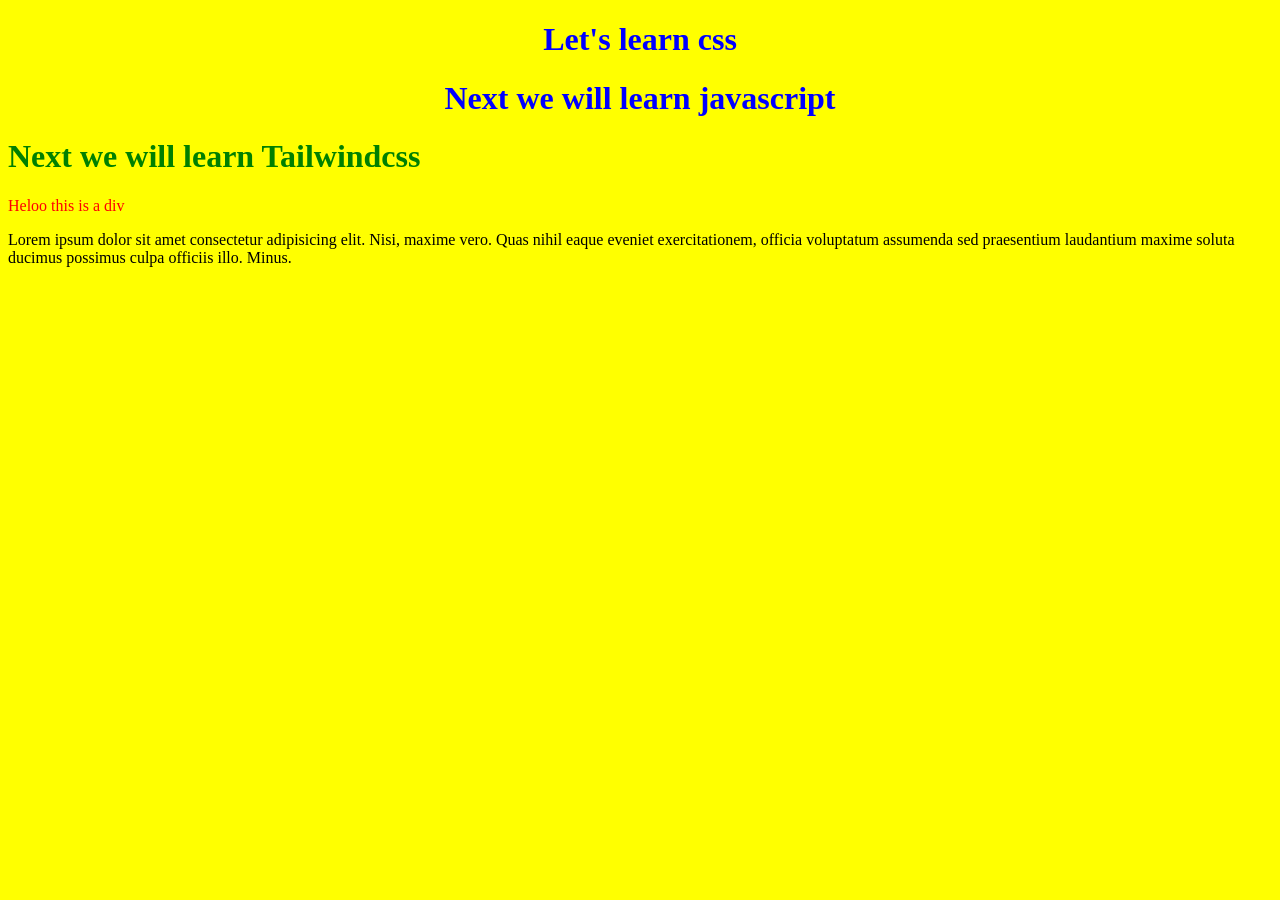
<file: ch1_intro/index.html>
<!doctype html>
<html lang="en">
  <head>
    <meta charset="UTF-8" />
    <meta name="viewport" content="width=device-width, initial-scale=1.0" />
    <title>Css intro</title>
    <link rel="stylesheet" href="style.css" />
    <style>
        div{
            color:blue
        }
    </style>
  </head>
  <body>
    <h1 class="centered_text">Let's learn css</h1>
    <h1 class="centered_text">Next we will learn javascript</h1>
    <h1 id="bottomone">Next we will learn Tailwindcss</h1>
    <div style="color: purple;">
        Heloo this is a div
    </div>
    <p>
      Lorem ipsum dolor sit amet consectetur adipisicing elit. Nisi, maxime
      vero. Quas nihil eaque eveniet exercitationem, officia voluptatum
      assumenda sed praesentium laudantium maxime soluta ducimus possimus culpa
      officiis illo. Minus.
    </p>
  </body>
</html>
</file>
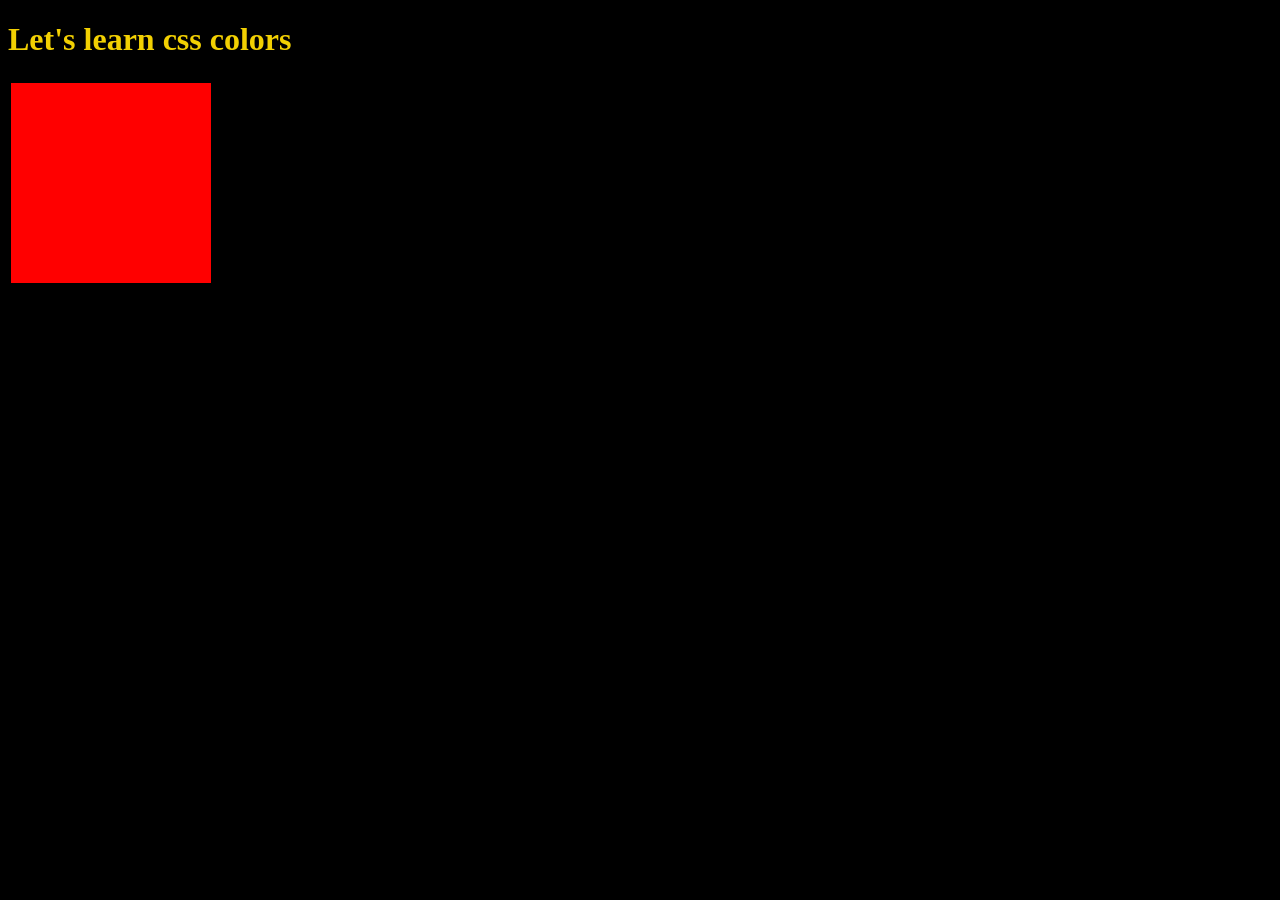
<file: ch2_colors/index.html>
<!DOCTYPE html>
<html lang="en">
<head>
    <meta charset="UTF-8">
    <meta name="viewport" content="width=device-width, initial-scale=1.0">
    <title>Colors</title>
    <link rel="stylesheet" href="style.css">
</head>
<body>
    <h1>Let's learn css colors</h1>
    <div></div>
    
</body>
</html>
</file>
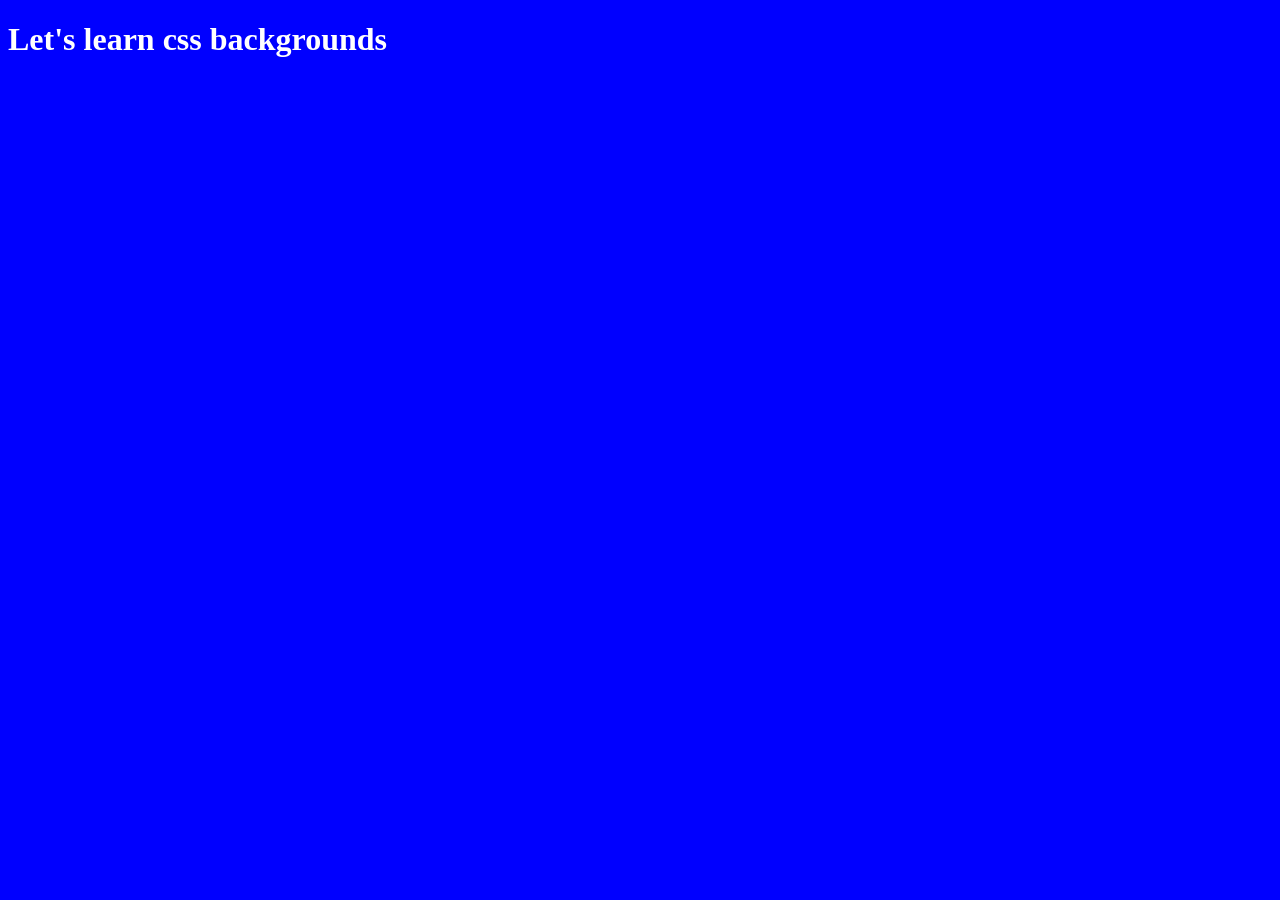
<file: ch3_backgrounds/index.html>
<!DOCTYPE html>
<html lang="en">
<head>
    <meta charset="UTF-8">
    <meta name="viewport" content="width=device-width, initial-scale=1.0">
    <title>CSS backgrounds</title>
    <link rel="stylesheet" href="style.css">
</head>
<body>
    <h1>Let's learn css backgrounds</h1>
</body>
</html>
</file>
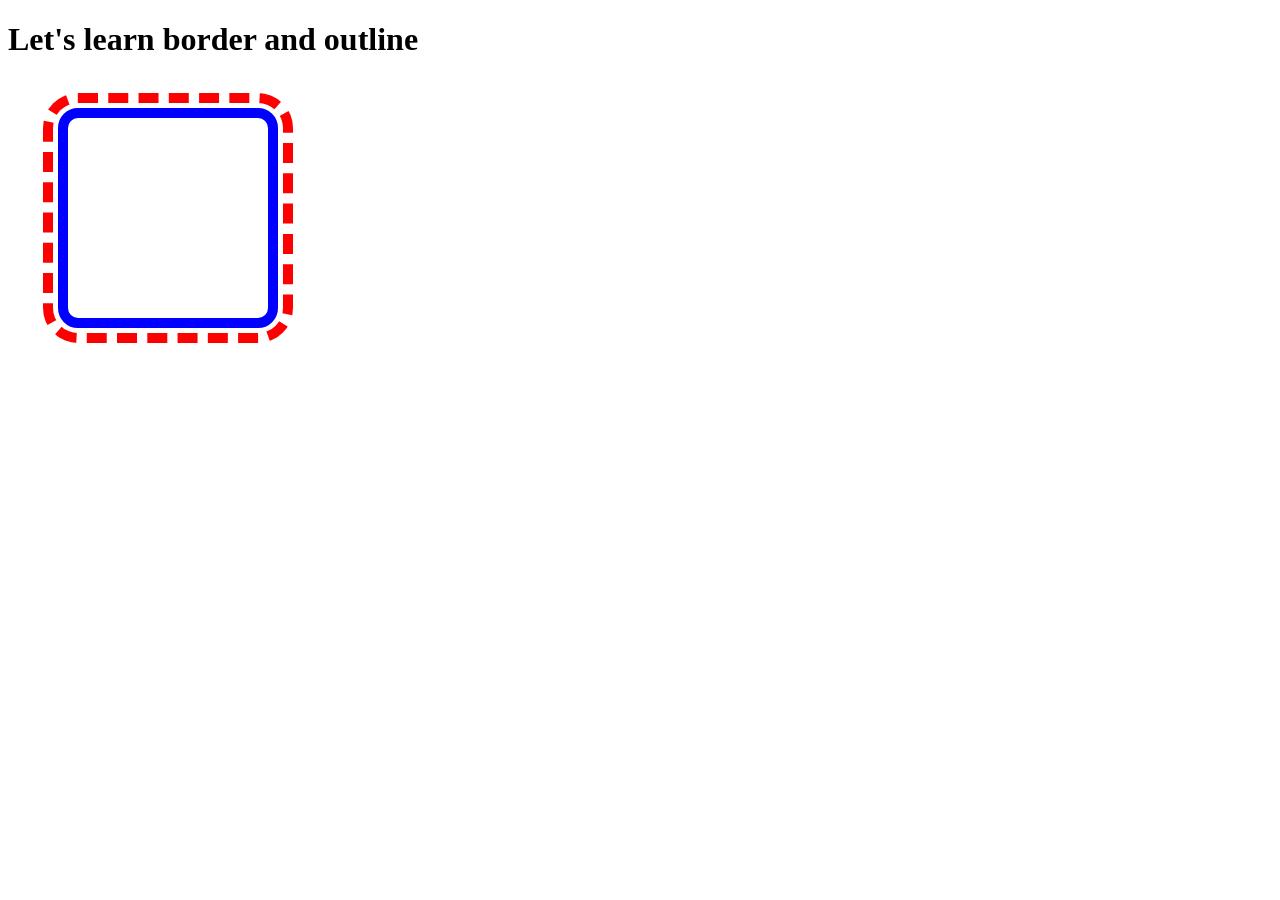
<file: ch4_border_outline/index.html>
<!DOCTYPE html>
<html lang="en">
<head>
    <meta charset="UTF-8">
    <meta name="viewport" content="width=device-width, initial-scale=1.0">
    <title>Border and outline</title>
    <link rel="stylesheet" href="style.css">
</head>
<body>
    <h1>Let's learn border and outline</h1>
    <div></div>
</body>
</html>
</file>
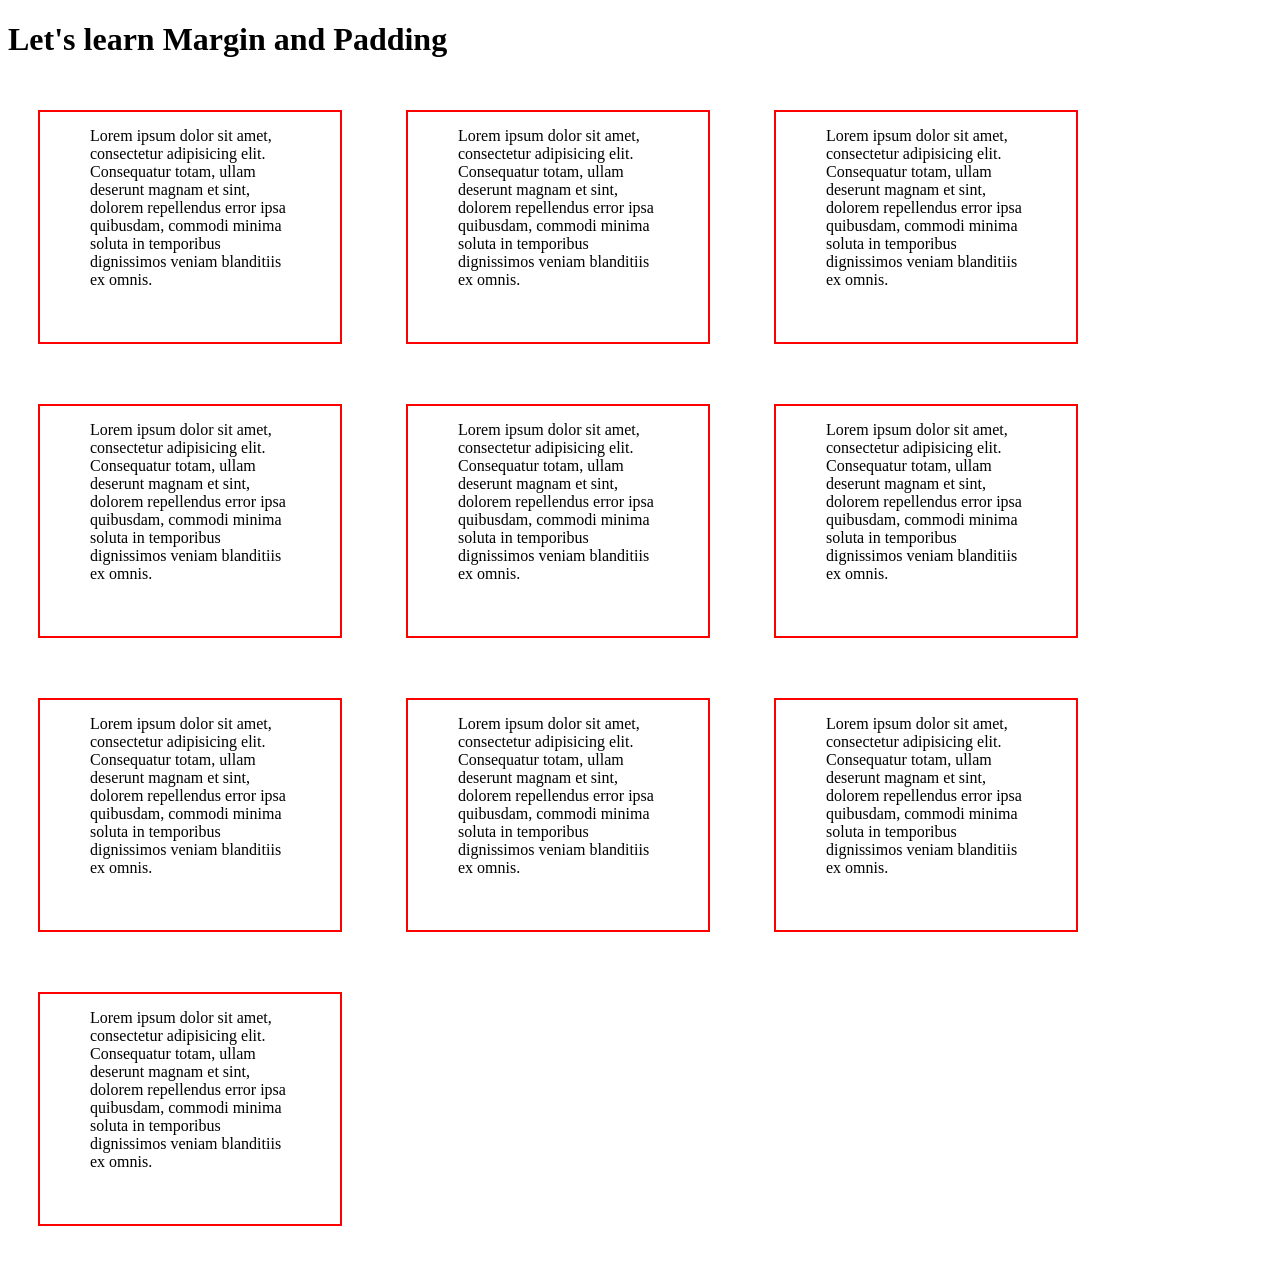
<file: ch5_margin-padding/index.html>
<!DOCTYPE html>
<html lang="en">
<head>
    <meta charset="UTF-8">
    <meta name="viewport" content="width=device-width, initial-scale=1.0">
    <title>Margin and Padding</title>
    <link rel="stylesheet" href="style.css">
</head>
<body>
    <h1>Let's learn Margin and Padding</h1>
    <div>
        Lorem ipsum dolor sit amet, consectetur adipisicing elit. Consequatur totam, ullam deserunt magnam et sint, dolorem repellendus error ipsa quibusdam, commodi minima soluta in temporibus dignissimos veniam blanditiis ex omnis.
    </div>
    <div>
        Lorem ipsum dolor sit amet, consectetur adipisicing elit. Consequatur totam, ullam deserunt magnam et sint, dolorem repellendus error ipsa quibusdam, commodi minima soluta in temporibus dignissimos veniam blanditiis ex omnis.
    </div>
    <div>
        Lorem ipsum dolor sit amet, consectetur adipisicing elit. Consequatur totam, ullam deserunt magnam et sint, dolorem repellendus error ipsa quibusdam, commodi minima soluta in temporibus dignissimos veniam blanditiis ex omnis.
    </div>
    <div>
        Lorem ipsum dolor sit amet, consectetur adipisicing elit. Consequatur totam, ullam deserunt magnam et sint, dolorem repellendus error ipsa quibusdam, commodi minima soluta in temporibus dignissimos veniam blanditiis ex omnis.
    </div>
    <div>
        Lorem ipsum dolor sit amet, consectetur adipisicing elit. Consequatur totam, ullam deserunt magnam et sint, dolorem repellendus error ipsa quibusdam, commodi minima soluta in temporibus dignissimos veniam blanditiis ex omnis.
    </div>
    <div>
        Lorem ipsum dolor sit amet, consectetur adipisicing elit. Consequatur totam, ullam deserunt magnam et sint, dolorem repellendus error ipsa quibusdam, commodi minima soluta in temporibus dignissimos veniam blanditiis ex omnis.
    </div>
    <div>
        Lorem ipsum dolor sit amet, consectetur adipisicing elit. Consequatur totam, ullam deserunt magnam et sint, dolorem repellendus error ipsa quibusdam, commodi minima soluta in temporibus dignissimos veniam blanditiis ex omnis.
    </div>
    <div>
        Lorem ipsum dolor sit amet, consectetur adipisicing elit. Consequatur totam, ullam deserunt magnam et sint, dolorem repellendus error ipsa quibusdam, commodi minima soluta in temporibus dignissimos veniam blanditiis ex omnis.
    </div>
    <div>
        Lorem ipsum dolor sit amet, consectetur adipisicing elit. Consequatur totam, ullam deserunt magnam et sint, dolorem repellendus error ipsa quibusdam, commodi minima soluta in temporibus dignissimos veniam blanditiis ex omnis.
    </div>
    <div>
        Lorem ipsum dolor sit amet, consectetur adipisicing elit. Consequatur totam, ullam deserunt magnam et sint, dolorem repellendus error ipsa quibusdam, commodi minima soluta in temporibus dignissimos veniam blanditiis ex omnis.
    </div>
</body>
</html>
</file>
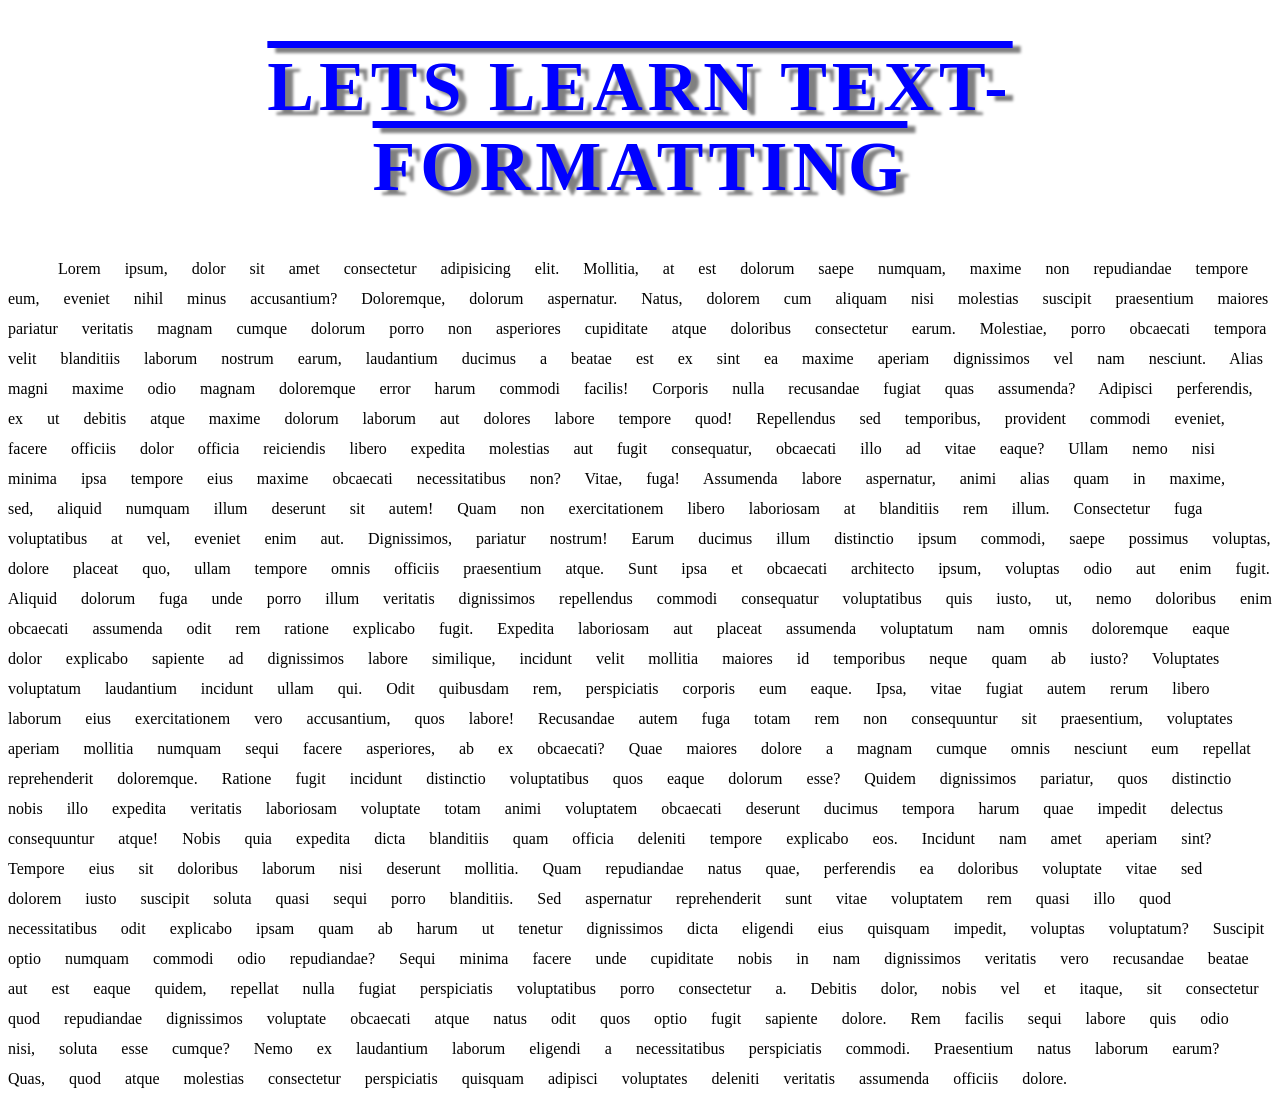
<file: ch6_text-formatting/index.html>
<!DOCTYPE html>
<html lang="en">
<head>
    <meta charset="UTF-8">
    <meta name="viewport" content="width=device-width, initial-scale=1.0">
    <title>Text-formatting</title>
    <link rel="stylesheet" href="style.css">
</head>
<body>
    <h1>Lets learn text-formatting</h1>
    <p>Lorem ipsum, dolor sit amet consectetur adipisicing elit. Mollitia, at est dolorum saepe numquam, maxime non repudiandae tempore eum, eveniet nihil minus accusantium? Doloremque, dolorum aspernatur. Natus, dolorem cum aliquam nisi molestias suscipit praesentium maiores pariatur veritatis magnam cumque dolorum porro non asperiores cupiditate atque doloribus consectetur earum. Molestiae, porro obcaecati tempora velit blanditiis laborum nostrum earum, laudantium ducimus a beatae est ex sint ea maxime aperiam dignissimos vel nam nesciunt. Alias magni maxime odio magnam doloremque error harum commodi facilis! Corporis nulla recusandae fugiat quas assumenda? Adipisci perferendis, ex ut debitis atque maxime dolorum laborum aut dolores labore tempore quod! Repellendus sed temporibus, provident commodi eveniet, facere officiis dolor officia reiciendis libero expedita molestias aut fugit consequatur, obcaecati illo ad vitae eaque? Ullam nemo nisi minima ipsa tempore eius maxime obcaecati necessitatibus non? Vitae, fuga! Assumenda labore aspernatur, animi alias quam in maxime, sed, aliquid numquam illum deserunt sit autem! Quam non exercitationem libero laboriosam at blanditiis rem illum. Consectetur fuga voluptatibus at vel, eveniet enim aut. Dignissimos, pariatur nostrum! Earum ducimus illum distinctio ipsum commodi, saepe possimus voluptas, dolore placeat quo, ullam tempore omnis officiis praesentium atque. Sunt ipsa et obcaecati architecto ipsum, voluptas odio aut enim fugit. Aliquid dolorum fuga unde porro illum veritatis dignissimos repellendus commodi consequatur voluptatibus quis iusto, ut, nemo doloribus enim obcaecati assumenda odit rem ratione explicabo fugit. Expedita laboriosam aut placeat assumenda voluptatum nam omnis doloremque eaque dolor explicabo sapiente ad dignissimos labore similique, incidunt velit mollitia maiores id temporibus neque quam ab iusto? Voluptates voluptatum laudantium incidunt ullam qui. Odit quibusdam rem, perspiciatis corporis eum eaque. Ipsa, vitae fugiat autem rerum libero laborum eius exercitationem vero accusantium, quos labore! Recusandae autem fuga totam rem non consequuntur sit praesentium, voluptates aperiam mollitia numquam sequi facere asperiores, ab ex obcaecati? Quae maiores dolore a magnam cumque omnis nesciunt eum repellat reprehenderit doloremque. Ratione fugit incidunt distinctio voluptatibus quos eaque dolorum esse? Quidem dignissimos pariatur, quos distinctio nobis illo expedita veritatis laboriosam voluptate totam animi voluptatem obcaecati deserunt ducimus tempora harum quae impedit delectus consequuntur atque! Nobis quia expedita dicta blanditiis quam officia deleniti tempore explicabo eos. Incidunt nam amet aperiam sint? Tempore eius sit doloribus laborum nisi deserunt mollitia. Quam repudiandae natus quae, perferendis ea doloribus voluptate vitae sed dolorem iusto suscipit soluta quasi sequi porro blanditiis. Sed aspernatur reprehenderit sunt vitae voluptatem rem quasi illo quod necessitatibus odit explicabo ipsam quam ab harum ut tenetur dignissimos dicta eligendi eius quisquam impedit, voluptas voluptatum? Suscipit optio numquam commodi odio repudiandae? Sequi minima facere unde cupiditate nobis in nam dignissimos veritatis vero recusandae beatae aut est eaque quidem, repellat nulla fugiat perspiciatis voluptatibus porro consectetur a. Debitis dolor, nobis vel et itaque, sit consectetur quod repudiandae dignissimos voluptate obcaecati atque natus odit quos optio fugit sapiente dolore. Rem facilis sequi labore quis odio nisi, soluta esse cumque? Nemo ex laudantium laborum eligendi a necessitatibus perspiciatis commodi. Praesentium natus laborum earum? Quas, quod atque molestias consectetur perspiciatis quisquam adipisci voluptates deleniti veritatis assumenda officiis dolore.</p>
</body>
</html>
</file>
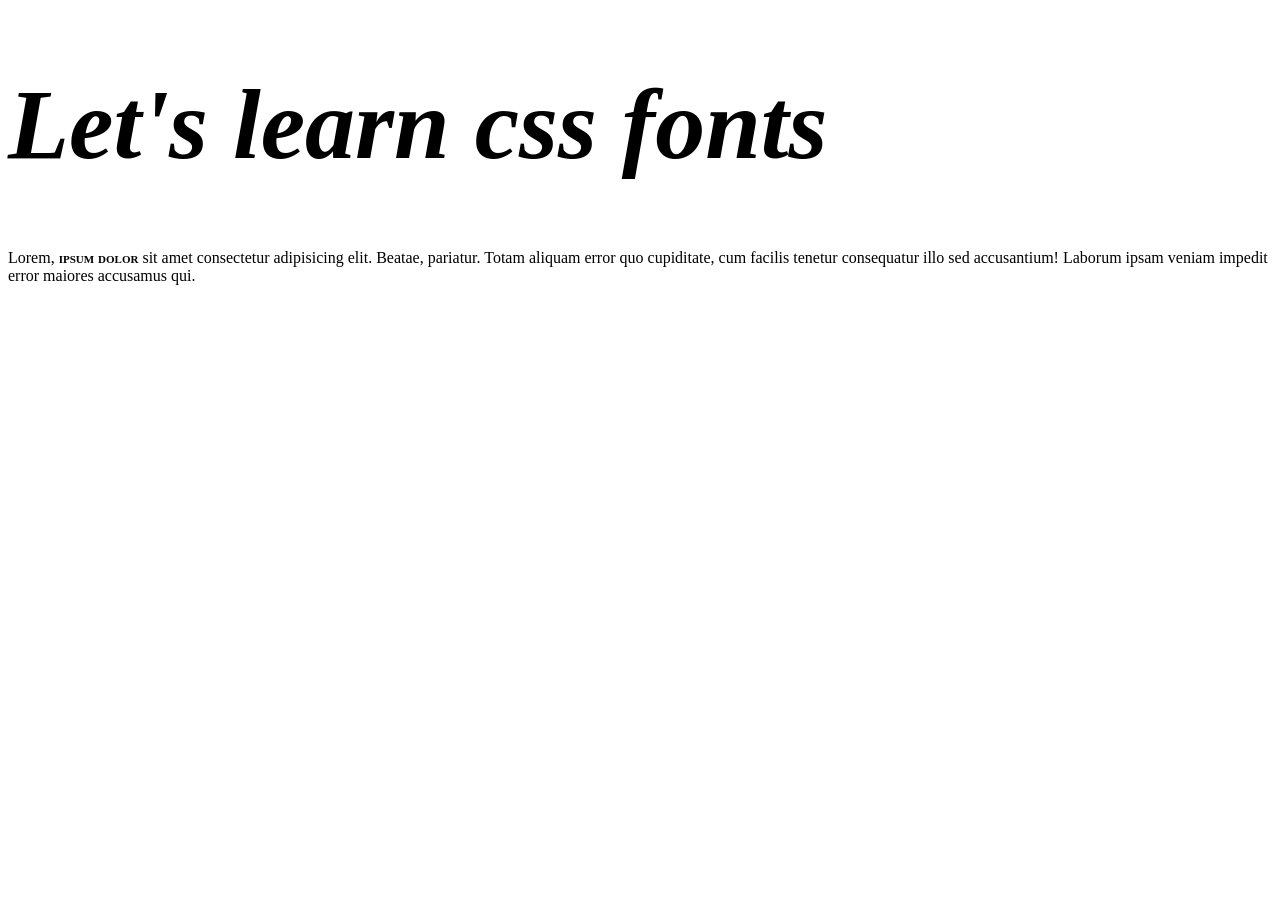
<file: ch7_css_fonts/index.html>
<!DOCTYPE html>
<html lang="en">
<head>
    <meta charset="UTF-8">
    <meta name="viewport" content="width=device-width, initial-scale=1.0">
    <title>CSS fonts</title>
    <link rel="stylesheet" href="style.css">
    <link href="https://fonts.googleapis.com/css2?family=Ole&display=swap" rel="stylesheet">
</head>
<body>
    <h1>Let's learn css fonts</h1>
    <p>Lorem, <span>ipsum dolor</span>  sit amet consectetur adipisicing elit. Beatae, pariatur. Totam aliquam error quo cupiditate, cum facilis tenetur consequatur illo sed accusantium! Laborum ipsam veniam impedit error maiores accusamus qui.</p>
</body>
</html>
</file>
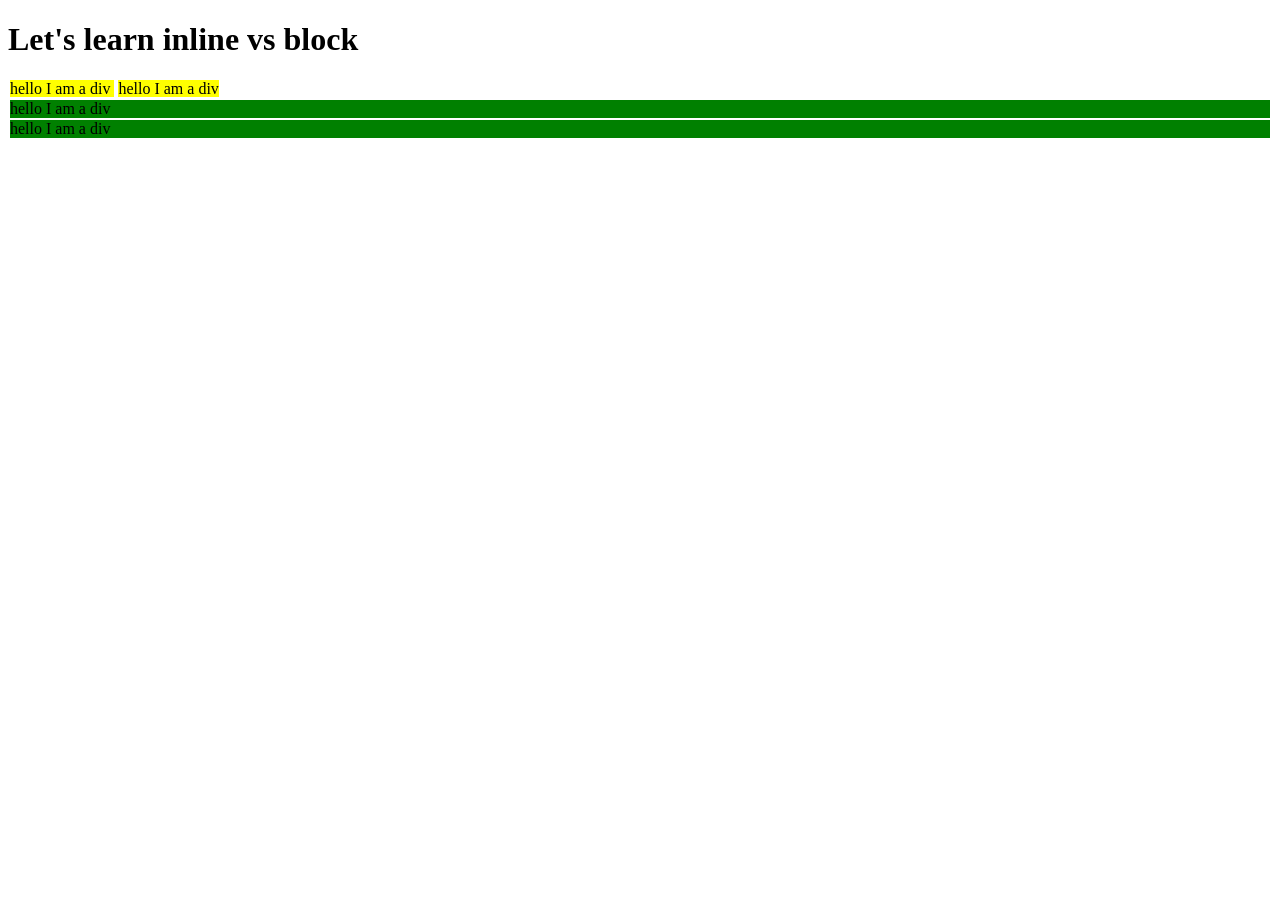
<file: ch8_css_layouts/inline-vs-block/index.html>
<!DOCTYPE html>
<html lang="en">
<head>
    <meta charset="UTF-8">
    <meta name="viewport" content="width=device-width, initial-scale=1.0">
    <title>Css layouts</title>
    <link rel="stylesheet" href="style.css">
</head>
<body>
    <h1>Let's learn inline vs block</h1>
    <div>
        hello I am a div
    </div>
    <div>
        hello I am a div
    </div>
    <span>
        hello I am a div
    </span>
    <span>
        hello I am a div
    </span>
</body>
</html>
</file>
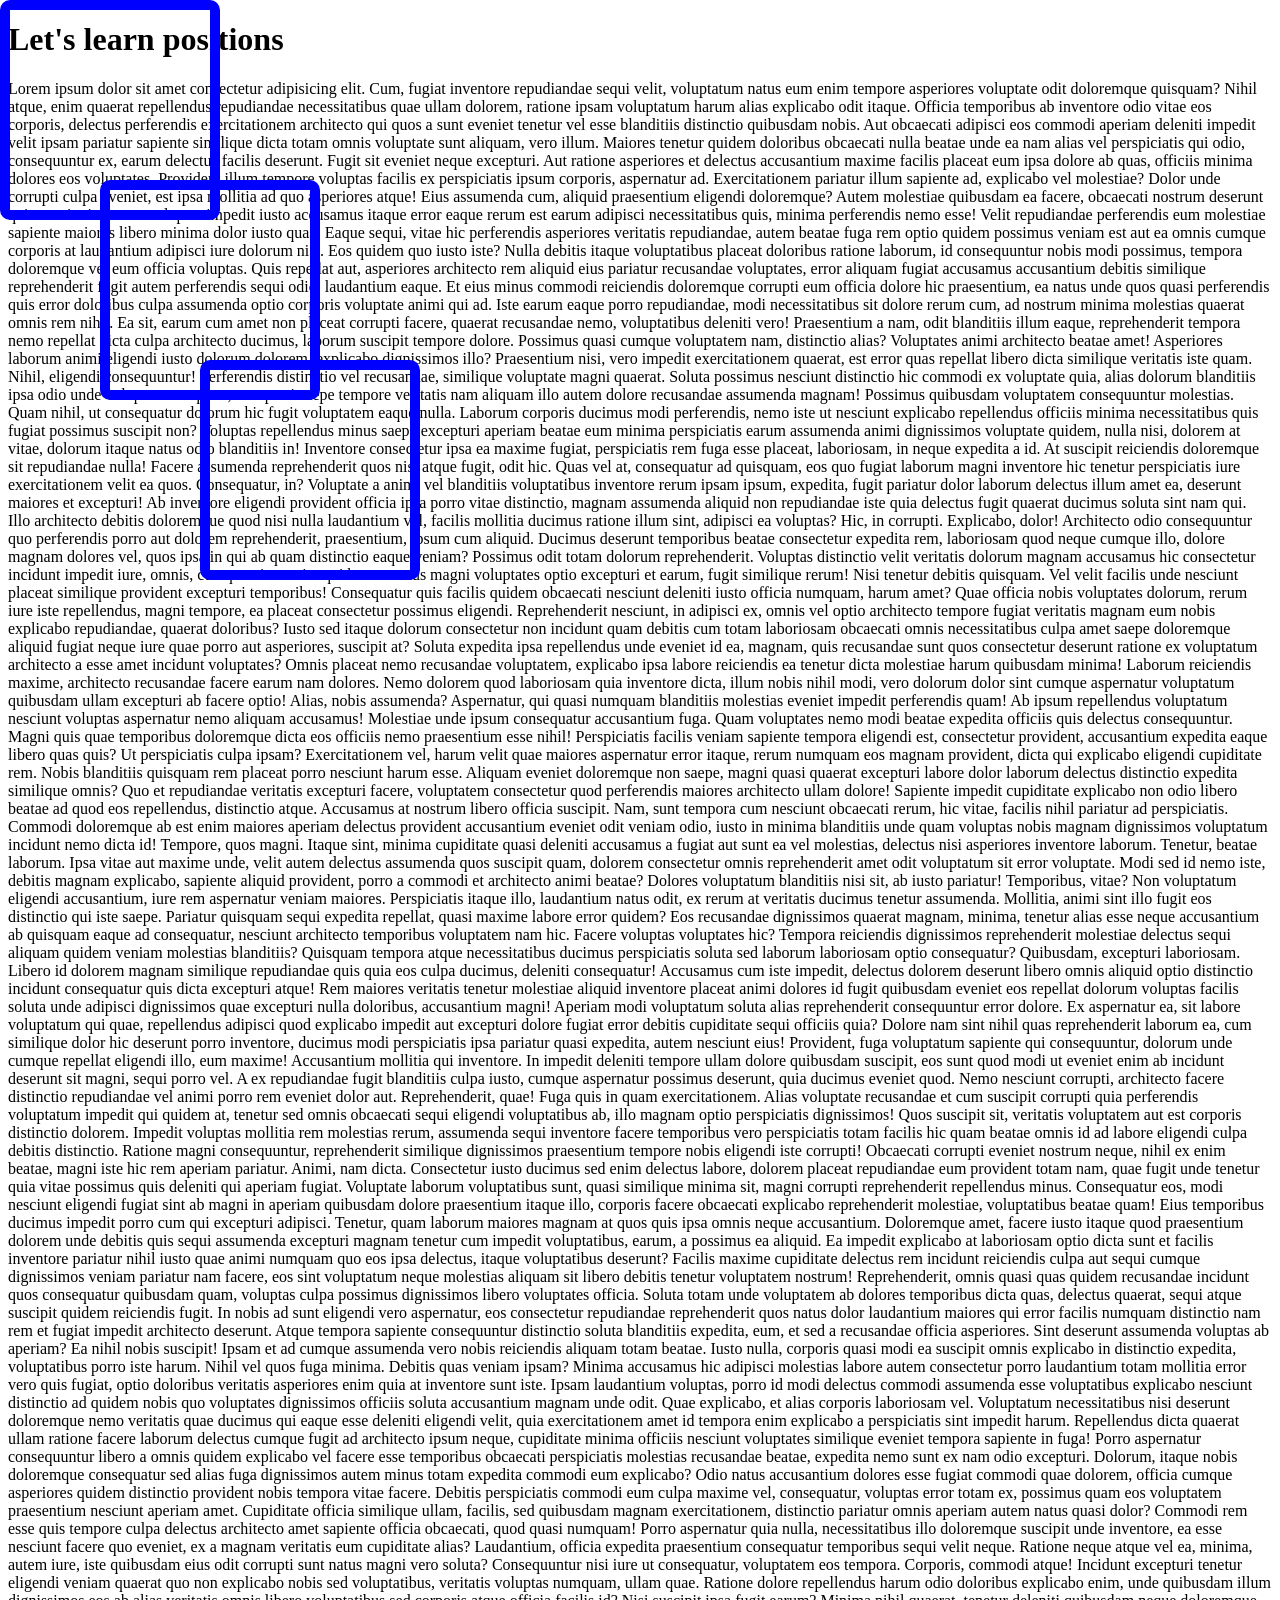
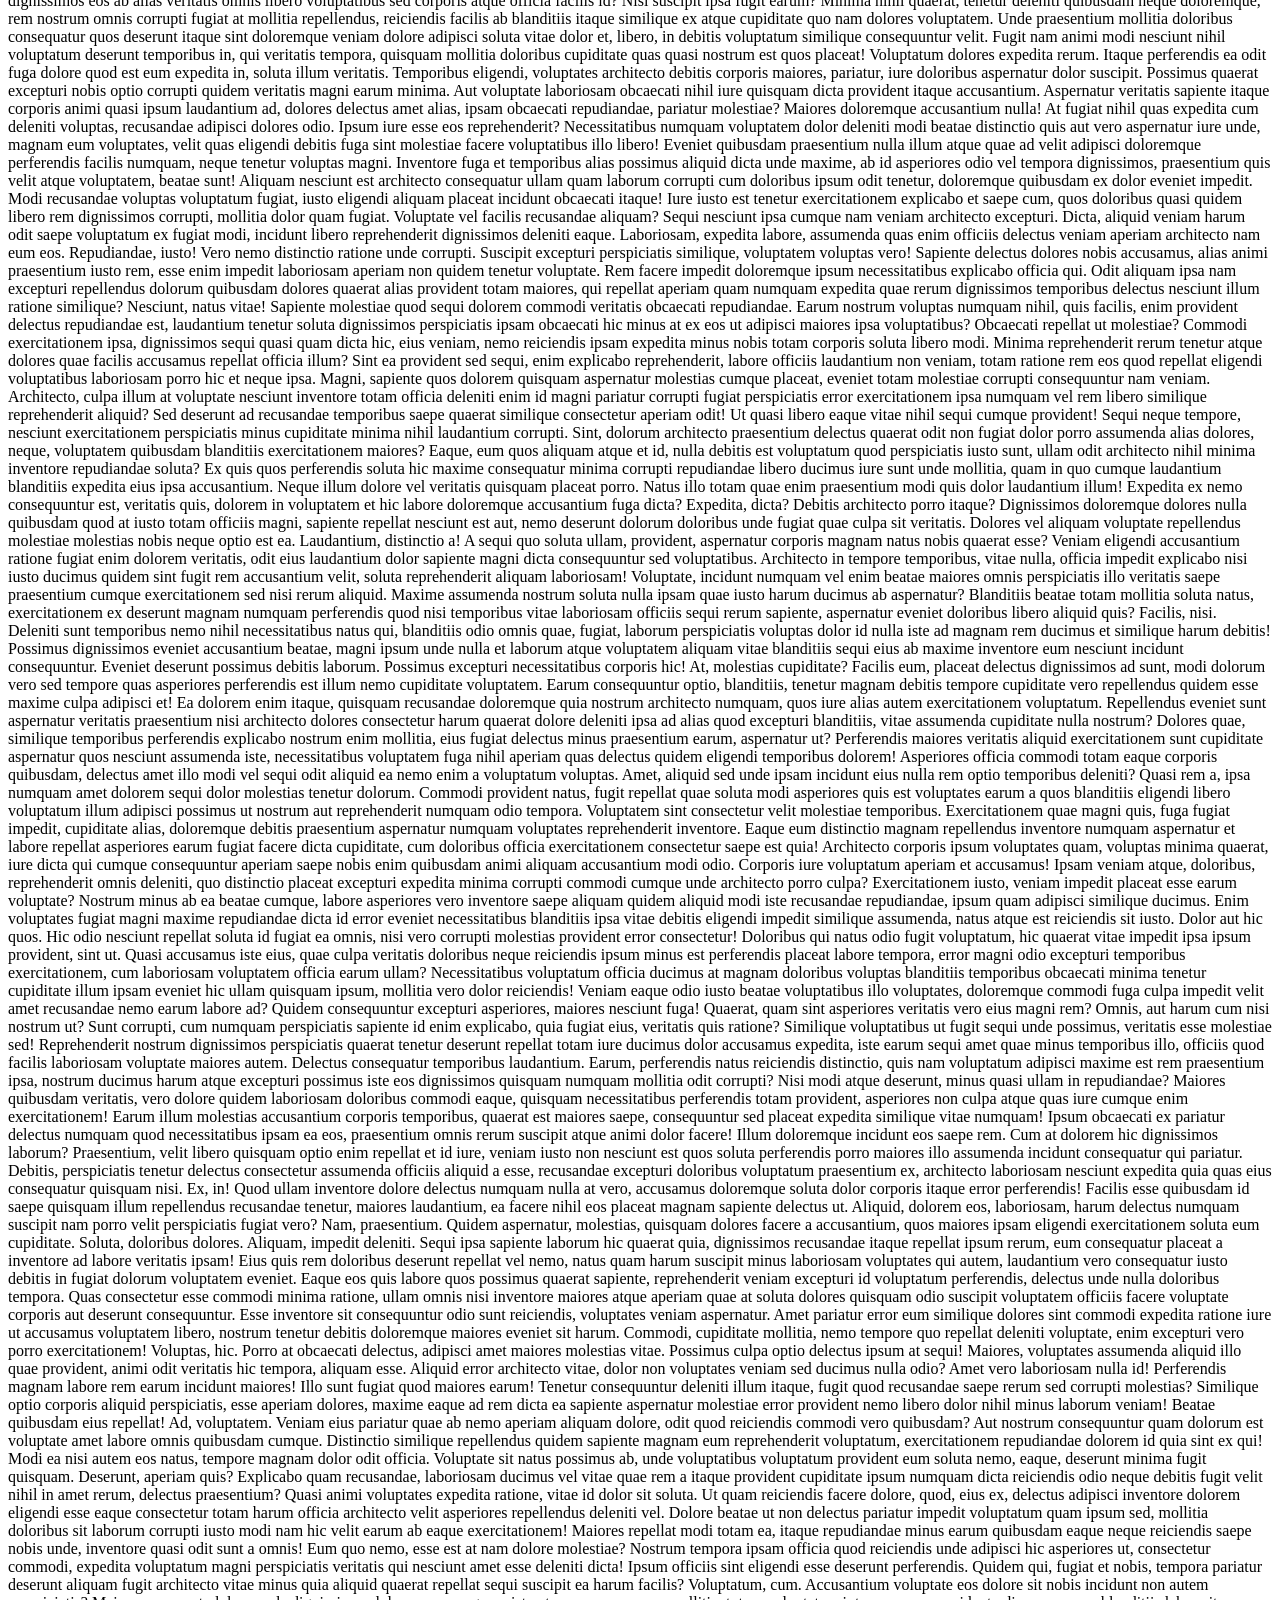
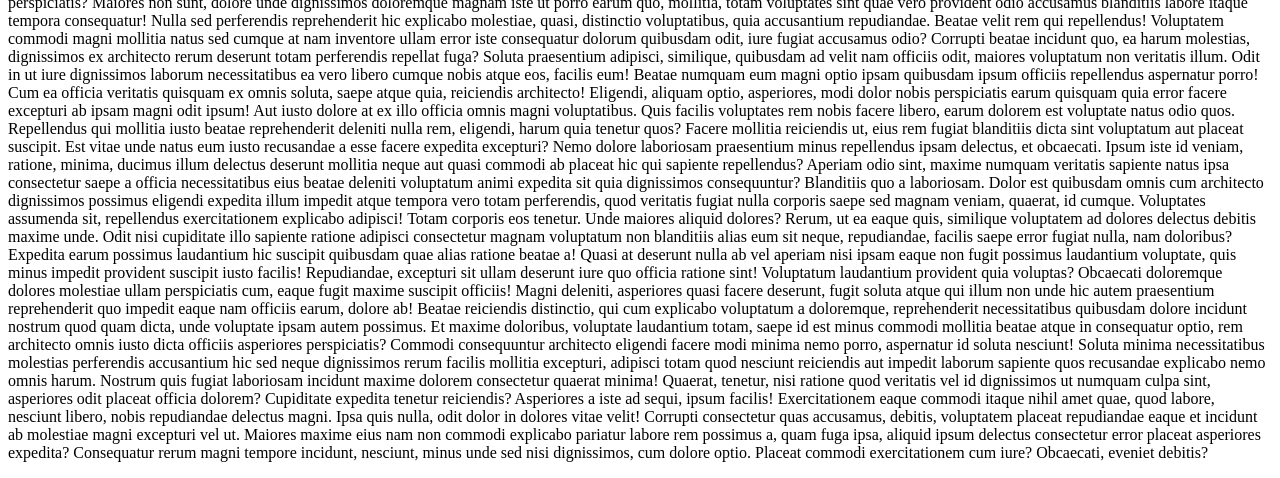
<file: ch8_css_layouts/position/index.html>
<!DOCTYPE html>
<html lang="en">
<head>
    <meta charset="UTF-8">
    <meta name="viewport" content="width=device-width, initial-scale=1.0">
    <title>Position</title>
    <link rel="stylesheet" href="style.css">
</head>
<body>
    <h1>Let's learn positions</h1>
    <div id="first"></div>
    <div id="second"></div>
    <div id="third"></div>
    <p>Lorem ipsum dolor sit amet consectetur adipisicing elit. Cum, fugiat inventore repudiandae sequi velit, voluptatum natus eum enim tempore asperiores voluptate odit doloremque quisquam? Nihil atque, enim quaerat repellendus repudiandae necessitatibus quae ullam dolorem, ratione ipsam voluptatum harum alias explicabo odit itaque. Officia temporibus ab inventore odio vitae eos corporis, delectus perferendis exercitationem architecto qui quos a sunt eveniet tenetur vel esse blanditiis distinctio quibusdam nobis. Aut obcaecati adipisci eos commodi aperiam deleniti impedit velit ipsam pariatur sapiente similique dicta totam omnis voluptate sunt aliquam, vero illum. Maiores tenetur quidem doloribus obcaecati nulla beatae unde ea nam alias vel perspiciatis qui odio, consequuntur ex, earum delectus facilis deserunt. Fugit sit eveniet neque excepturi. Aut ratione asperiores et delectus accusantium maxime facilis placeat eum ipsa dolore ab quas, officiis minima dolores eos voluptates. Provident illum tempore voluptas facilis ex perspiciatis ipsum corporis, aspernatur ad. Exercitationem pariatur illum sapiente ad, explicabo vel molestiae? Dolor unde corrupti culpa eveniet, est ipsa mollitia ad quo asperiores atque! Eius assumenda cum, aliquid praesentium eligendi doloremque? Autem molestiae quibusdam ea facere, obcaecati nostrum deserunt qui exercitationem ut voluptas impedit iusto accusamus itaque error eaque rerum est earum adipisci necessitatibus quis, minima perferendis nemo esse! Velit repudiandae perferendis eum molestiae sapiente maiores libero minima dolor iusto quas! Eaque sequi, vitae hic perferendis asperiores veritatis repudiandae, autem beatae fuga rem optio quidem possimus veniam est aut ea omnis cumque corporis at laudantium adipisci iure dolorum nisi. Eos quidem quo iusto iste? Nulla debitis itaque voluptatibus placeat doloribus ratione laborum, id consequuntur nobis modi possimus, tempora doloremque vel eum officia voluptas. Quis repellat aut, asperiores architecto rem aliquid eius pariatur recusandae voluptates, error aliquam fugiat accusamus accusantium debitis similique reprehenderit fugit autem perferendis sequi odio, laudantium eaque. Et eius minus commodi reiciendis doloremque corrupti eum officia dolore hic praesentium, ea natus unde quos quasi perferendis quis error doloribus culpa assumenda optio corporis voluptate animi qui ad. Iste earum eaque porro repudiandae, modi necessitatibus sit dolore rerum cum, ad nostrum minima molestias quaerat omnis rem nihil. Ea sit, earum cum amet non placeat corrupti facere, quaerat recusandae nemo, voluptatibus deleniti vero! Praesentium a nam, odit blanditiis illum eaque, reprehenderit tempora nemo repellat dicta culpa architecto ducimus, laborum suscipit tempore dolore. Possimus quasi cumque voluptatem nam, distinctio alias? Voluptates animi architecto beatae amet! Asperiores laborum animi eligendi iusto dolorum dolorem, explicabo dignissimos illo? Praesentium nisi, vero impedit exercitationem quaerat, est error quas repellat libero dicta similique veritatis iste quam. Nihil, eligendi consequuntur! Perferendis distinctio vel recusandae, similique voluptate magni quaerat. Soluta possimus nesciunt distinctio hic commodi ex voluptate quia, alias dolorum blanditiis ipsa odio unde voluptas numquam, excepturi saepe tempore veritatis nam aliquam illo autem dolore recusandae assumenda magnam! Possimus quibusdam voluptatem consequuntur molestias. Quam nihil, ut consequatur dolorum hic fugit voluptatem eaque nulla. Laborum corporis ducimus modi perferendis, nemo iste ut nesciunt explicabo repellendus officiis minima necessitatibus quis fugiat possimus suscipit non? Voluptas repellendus minus saepe excepturi aperiam beatae eum minima perspiciatis earum assumenda animi dignissimos voluptate quidem, nulla nisi, dolorem at vitae, dolorum itaque natus odio blanditiis in! Inventore consectetur ipsa ea maxime fugiat, perspiciatis rem fuga esse placeat, laboriosam, in neque expedita a id. At suscipit reiciendis doloremque sit repudiandae nulla! Facere assumenda reprehenderit quos nisi atque fugit, odit hic. Quas vel at, consequatur ad quisquam, eos quo fugiat laborum magni inventore hic tenetur perspiciatis iure exercitationem velit ea quos. Consequatur, in? Voluptate a animi vel blanditiis voluptatibus inventore rerum ipsam ipsum, expedita, fugit pariatur dolor laborum delectus illum amet ea, deserunt maiores et excepturi! Ab inventore eligendi provident officia ipsa porro vitae distinctio, magnam assumenda aliquid non repudiandae iste quia delectus fugit quaerat ducimus soluta sint nam qui. Illo architecto debitis doloremque quod nisi nulla laudantium vel, facilis mollitia ducimus ratione illum sint, adipisci ea voluptas? Hic, in corrupti. Explicabo, dolor! Architecto odio consequuntur quo perferendis porro aut dolorem reprehenderit, praesentium, ipsum cum aliquid. Ducimus deserunt temporibus beatae consectetur expedita rem, laboriosam quod neque cumque illo, dolore magnam dolores vel, quos ipsa in qui ab quam distinctio eaque veniam? Possimus odit totam dolorum reprehenderit. Voluptas distinctio velit veritatis dolorum magnam accusamus hic consectetur incidunt impedit iure, omnis, cumque vitae enim qui beatae natus magni voluptates optio excepturi et earum, fugit similique rerum! Nisi tenetur debitis quisquam. Vel velit facilis unde nesciunt placeat similique provident excepturi temporibus! Consequatur quis facilis quidem obcaecati nesciunt deleniti iusto officia numquam, harum amet? Quae officia nobis voluptates dolorum, rerum iure iste repellendus, magni tempore, ea placeat consectetur possimus eligendi. Reprehenderit nesciunt, in adipisci ex, omnis vel optio architecto tempore fugiat veritatis magnam eum nobis explicabo repudiandae, quaerat doloribus? Iusto sed itaque dolorum consectetur non incidunt quam debitis cum totam laboriosam obcaecati omnis necessitatibus culpa amet saepe doloremque aliquid fugiat neque iure quae porro aut asperiores, suscipit at? Soluta expedita ipsa repellendus unde eveniet id ea, magnam, quis recusandae sunt quos consectetur deserunt ratione ex voluptatum architecto a esse amet incidunt voluptates? Omnis placeat nemo recusandae voluptatem, explicabo ipsa labore reiciendis ea tenetur dicta molestiae harum quibusdam minima! Laborum reiciendis maxime, architecto recusandae facere earum nam dolores. Nemo dolorem quod laboriosam quia inventore dicta, illum nobis nihil modi, vero dolorum dolor sint cumque aspernatur voluptatum quibusdam ullam excepturi ab facere optio! Alias, nobis assumenda? Aspernatur, qui quasi numquam blanditiis molestias eveniet impedit perferendis quam! Ab ipsum repellendus voluptatum nesciunt voluptas aspernatur nemo aliquam accusamus! Molestiae unde ipsum consequatur accusantium fuga. Quam voluptates nemo modi beatae expedita officiis quis delectus consequuntur. Magni quis quae temporibus doloremque dicta eos officiis nemo praesentium esse nihil! Perspiciatis facilis veniam sapiente tempora eligendi est, consectetur provident, accusantium expedita eaque libero quas quis? Ut perspiciatis culpa ipsam? Exercitationem vel, harum velit quae maiores aspernatur error itaque, rerum numquam eos magnam provident, dicta qui explicabo eligendi cupiditate rem. Nobis blanditiis quisquam rem placeat porro nesciunt harum esse. Aliquam eveniet doloremque non saepe, magni quasi quaerat excepturi labore dolor laborum delectus distinctio expedita similique omnis? Quo et repudiandae veritatis excepturi facere, voluptatem consectetur quod perferendis maiores architecto ullam dolore! Sapiente impedit cupiditate explicabo non odio libero beatae ad quod eos repellendus, distinctio atque. Accusamus at nostrum libero officia suscipit. Nam, sunt tempora cum nesciunt obcaecati rerum, hic vitae, facilis nihil pariatur ad perspiciatis. Commodi doloremque ab est enim maiores aperiam delectus provident accusantium eveniet odit veniam odio, iusto in minima blanditiis unde quam voluptas nobis magnam dignissimos voluptatum incidunt nemo dicta id! Tempore, quos magni. Itaque sint, minima cupiditate quasi deleniti accusamus a fugiat aut sunt ea vel molestias, delectus nisi asperiores inventore laborum. Tenetur, beatae laborum. Ipsa vitae aut maxime unde, velit autem delectus assumenda quos suscipit quam, dolorem consectetur omnis reprehenderit amet odit voluptatum sit error voluptate. Modi sed id nemo iste, debitis magnam explicabo, sapiente aliquid provident, porro a commodi et architecto animi beatae? Dolores voluptatum blanditiis nisi sit, ab iusto pariatur! Temporibus, vitae? Non voluptatum eligendi accusantium, iure rem aspernatur veniam maiores. Perspiciatis itaque illo, laudantium natus odit, ex rerum at veritatis ducimus tenetur assumenda. Mollitia, animi sint illo fugit eos distinctio qui iste saepe. Pariatur quisquam sequi expedita repellat, quasi maxime labore error quidem? Eos recusandae dignissimos quaerat magnam, minima, tenetur alias esse neque accusantium ab quisquam eaque ad consequatur, nesciunt architecto temporibus voluptatem nam hic. Facere voluptas voluptates hic? Tempora reiciendis dignissimos reprehenderit molestiae delectus sequi aliquam quidem veniam molestias blanditiis? Quisquam tempora atque necessitatibus ducimus perspiciatis soluta sed laborum laboriosam optio consequatur? Quibusdam, excepturi laboriosam. Libero id dolorem magnam similique repudiandae quis quia eos culpa ducimus, deleniti consequatur! Accusamus cum iste impedit, delectus dolorem deserunt libero omnis aliquid optio distinctio incidunt consequatur quis dicta excepturi atque! Rem maiores veritatis tenetur molestiae aliquid inventore placeat animi dolores id fugit quibusdam eveniet eos repellat dolorum voluptas facilis soluta unde adipisci dignissimos quae excepturi nulla doloribus, accusantium magni! Aperiam modi voluptatum soluta alias reprehenderit consequuntur error dolore. Ex aspernatur ea, sit labore voluptatum qui quae, repellendus adipisci quod explicabo impedit aut excepturi dolore fugiat error debitis cupiditate sequi officiis quia? Dolore nam sint nihil quas reprehenderit laborum ea, cum similique dolor hic deserunt porro inventore, ducimus modi perspiciatis ipsa pariatur quasi expedita, autem nesciunt eius! Provident, fuga voluptatum sapiente qui consequuntur, dolorum unde cumque repellat eligendi illo, eum maxime! Accusantium mollitia qui inventore. In impedit deleniti tempore ullam dolore quibusdam suscipit, eos sunt quod modi ut eveniet enim ab incidunt deserunt sit magni, sequi porro vel. A ex repudiandae fugit blanditiis culpa iusto, cumque aspernatur possimus deserunt, quia ducimus eveniet quod. Nemo nesciunt corrupti, architecto facere distinctio repudiandae vel animi porro rem eveniet dolor aut. Reprehenderit, quae! Fuga quis in quam exercitationem. Alias voluptate recusandae et cum suscipit corrupti quia perferendis voluptatum impedit qui quidem at, tenetur sed omnis obcaecati sequi eligendi voluptatibus ab, illo magnam optio perspiciatis dignissimos! Quos suscipit sit, veritatis voluptatem aut est corporis distinctio dolorem. Impedit voluptas mollitia rem molestias rerum, assumenda sequi inventore facere temporibus vero perspiciatis totam facilis hic quam beatae omnis id ad labore eligendi culpa debitis distinctio. Ratione magni consequuntur, reprehenderit similique dignissimos praesentium tempore nobis eligendi iste corrupti! Obcaecati corrupti eveniet nostrum neque, nihil ex enim beatae, magni iste hic rem aperiam pariatur. Animi, nam dicta. Consectetur iusto ducimus sed enim delectus labore, dolorem placeat repudiandae eum provident totam nam, quae fugit unde tenetur quia vitae possimus quis deleniti qui aperiam fugiat. Voluptate laborum voluptatibus sunt, quasi similique minima sit, magni corrupti reprehenderit repellendus minus. Consequatur eos, modi nesciunt eligendi fugiat sint ab magni in aperiam quibusdam dolore praesentium itaque illo, corporis facere obcaecati explicabo reprehenderit molestiae, voluptatibus beatae quam! Eius temporibus ducimus impedit porro cum qui excepturi adipisci. Tenetur, quam laborum maiores magnam at quos quis ipsa omnis neque accusantium. Doloremque amet, facere iusto itaque quod praesentium dolorem unde debitis quis sequi assumenda excepturi magnam tenetur cum impedit voluptatibus, earum, a possimus ea aliquid. Ea impedit explicabo at laboriosam optio dicta sunt et facilis inventore pariatur nihil iusto quae animi numquam quo eos ipsa delectus, itaque voluptatibus deserunt? Facilis maxime cupiditate delectus rem incidunt reiciendis culpa aut sequi cumque dignissimos veniam pariatur nam facere, eos sint voluptatum neque molestias aliquam sit libero debitis tenetur voluptatem nostrum! Reprehenderit, omnis quasi quas quidem recusandae incidunt quos consequatur quibusdam quam, voluptas culpa possimus dignissimos libero voluptates officia. Soluta totam unde voluptatem ab dolores temporibus dicta quas, delectus quaerat, sequi atque suscipit quidem reiciendis fugit. In nobis ad sunt eligendi vero aspernatur, eos consectetur repudiandae reprehenderit quos natus dolor laudantium maiores qui error facilis numquam distinctio nam rem et fugiat impedit architecto deserunt. Atque tempora sapiente consequuntur distinctio soluta blanditiis expedita, eum, et sed a recusandae officia asperiores. Sint deserunt assumenda voluptas ab aperiam? Ea nihil nobis suscipit! Ipsam et ad cumque assumenda vero nobis reiciendis aliquam totam beatae. Iusto nulla, corporis quasi modi ea suscipit omnis explicabo in distinctio expedita, voluptatibus porro iste harum. Nihil vel quos fuga minima. Debitis quas veniam ipsam? Minima accusamus hic adipisci molestias labore autem consectetur porro laudantium totam mollitia error vero quis fugiat, optio doloribus veritatis asperiores enim quia at inventore sunt iste. Ipsam laudantium voluptas, porro id modi delectus commodi assumenda esse voluptatibus explicabo nesciunt distinctio ad quidem nobis quo voluptates dignissimos officiis soluta accusantium magnam unde odit. Quae explicabo, et alias corporis laboriosam vel. Voluptatum necessitatibus nisi deserunt doloremque nemo veritatis quae ducimus qui eaque esse deleniti eligendi velit, quia exercitationem amet id tempora enim explicabo a perspiciatis sint impedit harum. Repellendus dicta quaerat ullam ratione facere laborum delectus cumque fugit ad architecto ipsum neque, cupiditate minima officiis nesciunt voluptates similique eveniet tempora sapiente in fuga! Porro aspernatur consequuntur libero a omnis quidem explicabo vel facere esse temporibus obcaecati perspiciatis molestias recusandae beatae, expedita nemo sunt ex nam odio excepturi. Dolorum, itaque nobis doloremque consequatur sed alias fuga dignissimos autem minus totam expedita commodi eum explicabo? Odio natus accusantium dolores esse fugiat commodi quae dolorem, officia cumque asperiores quidem distinctio provident nobis tempora vitae facere. Debitis perspiciatis commodi eum culpa maxime vel, consequatur, voluptas error totam ex, possimus quam eos voluptatem praesentium nesciunt aperiam amet. Cupiditate officia similique ullam, facilis, sed quibusdam magnam exercitationem, distinctio pariatur omnis aperiam autem natus quasi dolor? Commodi rem esse quis tempore culpa delectus architecto amet sapiente officia obcaecati, quod quasi numquam! Porro aspernatur quia nulla, necessitatibus illo doloremque suscipit unde inventore, ea esse nesciunt facere quo eveniet, ex a magnam veritatis eum cupiditate alias? Laudantium, officia expedita praesentium consequatur temporibus sequi velit neque. Ratione neque atque vel ea, minima, autem iure, iste quibusdam eius odit corrupti sunt natus magni vero soluta? Consequuntur nisi iure ut consequatur, voluptatem eos tempora. Corporis, commodi atque! Incidunt excepturi tenetur eligendi veniam quaerat quo non explicabo nobis sed voluptatibus, veritatis voluptas numquam, ullam quae. Ratione dolore repellendus harum odio doloribus explicabo enim, unde quibusdam illum dignissimos eos ab alias veritatis omnis libero voluptatibus sed corporis atque officia facilis id? Nisi suscipit ipsa fugit earum? Minima nihil quaerat, tenetur deleniti quibusdam neque doloremque, rem nostrum omnis corrupti fugiat at mollitia repellendus, reiciendis facilis ab blanditiis itaque similique ex atque cupiditate quo nam dolores voluptatem. Unde praesentium mollitia doloribus consequatur quos deserunt itaque sint doloremque veniam dolore adipisci soluta vitae dolor et, libero, in debitis voluptatum similique consequuntur velit. Fugit nam animi modi nesciunt nihil voluptatum deserunt temporibus in, qui veritatis tempora, quisquam mollitia doloribus cupiditate quas quasi nostrum est quos placeat! Voluptatum dolores expedita rerum. Itaque perferendis ea odit fuga dolore quod est eum expedita in, soluta illum veritatis. Temporibus eligendi, voluptates architecto debitis corporis maiores, pariatur, iure doloribus aspernatur dolor suscipit. Possimus quaerat excepturi nobis optio corrupti quidem veritatis magni earum minima. Aut voluptate laboriosam obcaecati nihil iure quisquam dicta provident itaque accusantium. Aspernatur veritatis sapiente itaque corporis animi quasi ipsum laudantium ad, dolores delectus amet alias, ipsam obcaecati repudiandae, pariatur molestiae? Maiores doloremque accusantium nulla! At fugiat nihil quas expedita cum deleniti voluptas, recusandae adipisci dolores odio. Ipsum iure esse eos reprehenderit? Necessitatibus numquam voluptatem dolor deleniti modi beatae distinctio quis aut vero aspernatur iure unde, magnam eum voluptates, velit quas eligendi debitis fuga sint molestiae facere voluptatibus illo libero! Eveniet quibusdam praesentium nulla illum atque quae ad velit adipisci doloremque perferendis facilis numquam, neque tenetur voluptas magni. Inventore fuga et temporibus alias possimus aliquid dicta unde maxime, ab id asperiores odio vel tempora dignissimos, praesentium quis velit atque voluptatem, beatae sunt! Aliquam nesciunt est architecto consequatur ullam quam laborum corrupti cum doloribus ipsum odit tenetur, doloremque quibusdam ex dolor eveniet impedit. Modi recusandae voluptas voluptatum fugiat, iusto eligendi aliquam placeat incidunt obcaecati itaque! Iure iusto est tenetur exercitationem explicabo et saepe cum, quos doloribus quasi quidem libero rem dignissimos corrupti, mollitia dolor quam fugiat. Voluptate vel facilis recusandae aliquam? Sequi nesciunt ipsa cumque nam veniam architecto excepturi. Dicta, aliquid veniam harum odit saepe voluptatum ex fugiat modi, incidunt libero reprehenderit dignissimos deleniti eaque. Laboriosam, expedita labore, assumenda quas enim officiis delectus veniam aperiam architecto nam eum eos. Repudiandae, iusto! Vero nemo distinctio ratione unde corrupti. Suscipit excepturi perspiciatis similique, voluptatem voluptas vero! Sapiente delectus dolores nobis accusamus, alias animi praesentium iusto rem, esse enim impedit laboriosam aperiam non quidem tenetur voluptate. Rem facere impedit doloremque ipsum necessitatibus explicabo officia qui. Odit aliquam ipsa nam excepturi repellendus dolorum quibusdam dolores quaerat alias provident totam maiores, qui repellat aperiam quam numquam expedita quae rerum dignissimos temporibus delectus nesciunt illum ratione similique? Nesciunt, natus vitae! Sapiente molestiae quod sequi dolorem commodi veritatis obcaecati repudiandae. Earum nostrum voluptas numquam nihil, quis facilis, enim provident delectus repudiandae est, laudantium tenetur soluta dignissimos perspiciatis ipsam obcaecati hic minus at ex eos ut adipisci maiores ipsa voluptatibus? Obcaecati repellat ut molestiae? Commodi exercitationem ipsa, dignissimos sequi quasi quam dicta hic, eius veniam, nemo reiciendis ipsam expedita minus nobis totam corporis soluta libero modi. Minima reprehenderit rerum tenetur atque dolores quae facilis accusamus repellat officia illum? Sint ea provident sed sequi, enim explicabo reprehenderit, labore officiis laudantium non veniam, totam ratione rem eos quod repellat eligendi voluptatibus laboriosam porro hic et neque ipsa. Magni, sapiente quos dolorem quisquam aspernatur molestias cumque placeat, eveniet totam molestiae corrupti consequuntur nam veniam. Architecto, culpa illum at voluptate nesciunt inventore totam officia deleniti enim id magni pariatur corrupti fugiat perspiciatis error exercitationem ipsa numquam vel rem libero similique reprehenderit aliquid? Sed deserunt ad recusandae temporibus saepe quaerat similique consectetur aperiam odit! Ut quasi libero eaque vitae nihil sequi cumque provident! Sequi neque tempore, nesciunt exercitationem perspiciatis minus cupiditate minima nihil laudantium corrupti. Sint, dolorum architecto praesentium delectus quaerat odit non fugiat dolor porro assumenda alias dolores, neque, voluptatem quibusdam blanditiis exercitationem maiores? Eaque, eum quos aliquam atque et id, nulla debitis est voluptatum quod perspiciatis iusto sunt, ullam odit architecto nihil minima inventore repudiandae soluta? Ex quis quos perferendis soluta hic maxime consequatur minima corrupti repudiandae libero ducimus iure sunt unde mollitia, quam in quo cumque laudantium blanditiis expedita eius ipsa accusantium. Neque illum dolore vel veritatis quisquam placeat porro. Natus illo totam quae enim praesentium modi quis dolor laudantium illum! Expedita ex nemo consequuntur est, veritatis quis, dolorem in voluptatem et hic labore doloremque accusantium fuga dicta? Expedita, dicta? Debitis architecto porro itaque? Dignissimos doloremque dolores nulla quibusdam quod at iusto totam officiis magni, sapiente repellat nesciunt est aut, nemo deserunt dolorum doloribus unde fugiat quae culpa sit veritatis. Dolores vel aliquam voluptate repellendus molestiae molestias nobis neque optio est ea. Laudantium, distinctio a! A sequi quo soluta ullam, provident, aspernatur corporis magnam natus nobis quaerat esse? Veniam eligendi accusantium ratione fugiat enim dolorem veritatis, odit eius laudantium dolor sapiente magni dicta consequuntur sed voluptatibus. Architecto in tempore temporibus, vitae nulla, officia impedit explicabo nisi iusto ducimus quidem sint fugit rem accusantium velit, soluta reprehenderit aliquam laboriosam! Voluptate, incidunt numquam vel enim beatae maiores omnis perspiciatis illo veritatis saepe praesentium cumque exercitationem sed nisi rerum aliquid. Maxime assumenda nostrum soluta nulla ipsam quae iusto harum ducimus ab aspernatur? Blanditiis beatae totam mollitia soluta natus, exercitationem ex deserunt magnam numquam perferendis quod nisi temporibus vitae laboriosam officiis sequi rerum sapiente, aspernatur eveniet doloribus libero aliquid quis? Facilis, nisi. Deleniti sunt temporibus nemo nihil necessitatibus natus qui, blanditiis odio omnis quae, fugiat, laborum perspiciatis voluptas dolor id nulla iste ad magnam rem ducimus et similique harum debitis! Possimus dignissimos eveniet accusantium beatae, magni ipsum unde nulla et laborum atque voluptatem aliquam vitae blanditiis sequi eius ab maxime inventore eum nesciunt incidunt consequuntur. Eveniet deserunt possimus debitis laborum. Possimus excepturi necessitatibus corporis hic! At, molestias cupiditate? Facilis eum, placeat delectus dignissimos ad sunt, modi dolorum vero sed tempore quas asperiores perferendis est illum nemo cupiditate voluptatem. Earum consequuntur optio, blanditiis, tenetur magnam debitis tempore cupiditate vero repellendus quidem esse maxime culpa adipisci et! Ea dolorem enim itaque, quisquam recusandae doloremque quia nostrum architecto numquam, quos iure alias autem exercitationem voluptatum. Repellendus eveniet sunt aspernatur veritatis praesentium nisi architecto dolores consectetur harum quaerat dolore deleniti ipsa ad alias quod excepturi blanditiis, vitae assumenda cupiditate nulla nostrum? Dolores quae, similique temporibus perferendis explicabo nostrum enim mollitia, eius fugiat delectus minus praesentium earum, aspernatur ut? Perferendis maiores veritatis aliquid exercitationem sunt cupiditate aspernatur quos nesciunt assumenda iste, necessitatibus voluptatem fuga nihil aperiam quas delectus quidem eligendi temporibus dolorem! Asperiores officia commodi totam eaque corporis quibusdam, delectus amet illo modi vel sequi odit aliquid ea nemo enim a voluptatum voluptas. Amet, aliquid sed unde ipsam incidunt eius nulla rem optio temporibus deleniti? Quasi rem a, ipsa numquam amet dolorem sequi dolor molestias tenetur dolorum. Commodi provident natus, fugit repellat quae soluta modi asperiores quis est voluptates earum a quos blanditiis eligendi libero voluptatum illum adipisci possimus ut nostrum aut reprehenderit numquam odio tempora. Voluptatem sint consectetur velit molestiae temporibus. Exercitationem quae magni quis, fuga fugiat impedit, cupiditate alias, doloremque debitis praesentium aspernatur numquam voluptates reprehenderit inventore. Eaque eum distinctio magnam repellendus inventore numquam aspernatur et labore repellat asperiores earum fugiat facere dicta cupiditate, cum doloribus officia exercitationem consectetur saepe est quia! Architecto corporis ipsum voluptates quam, voluptas minima quaerat, iure dicta qui cumque consequuntur aperiam saepe nobis enim quibusdam animi aliquam accusantium modi odio. Corporis iure voluptatum aperiam et accusamus! Ipsam veniam atque, doloribus, reprehenderit omnis deleniti, quo distinctio placeat excepturi expedita minima corrupti commodi cumque unde architecto porro culpa? Exercitationem iusto, veniam impedit placeat esse earum voluptate? Nostrum minus ab ea beatae cumque, labore asperiores vero inventore saepe aliquam quidem aliquid modi iste recusandae repudiandae, ipsum quam adipisci similique ducimus. Enim voluptates fugiat magni maxime repudiandae dicta id error eveniet necessitatibus blanditiis ipsa vitae debitis eligendi impedit similique assumenda, natus atque est reiciendis sit iusto. Dolor aut hic quos. Hic odio nesciunt repellat soluta id fugiat ea omnis, nisi vero corrupti molestias provident error consectetur! Doloribus qui natus odio fugit voluptatum, hic quaerat vitae impedit ipsa ipsum provident, sint ut. Quasi accusamus iste eius, quae culpa veritatis doloribus neque reiciendis ipsum minus est perferendis placeat labore tempora, error magni odio excepturi temporibus exercitationem, cum laboriosam voluptatem officia earum ullam? Necessitatibus voluptatum officia ducimus at magnam doloribus voluptas blanditiis temporibus obcaecati minima tenetur cupiditate illum ipsam eveniet hic ullam quisquam ipsum, mollitia vero dolor reiciendis! Veniam eaque odio iusto beatae voluptatibus illo voluptates, doloremque commodi fuga culpa impedit velit amet recusandae nemo earum labore ad? Quidem consequuntur excepturi asperiores, maiores nesciunt fuga! Quaerat, quam sint asperiores veritatis vero eius magni rem? Omnis, aut harum cum nisi nostrum ut? Sunt corrupti, cum numquam perspiciatis sapiente id enim explicabo, quia fugiat eius, veritatis quis ratione? Similique voluptatibus ut fugit sequi unde possimus, veritatis esse molestiae sed! Reprehenderit nostrum dignissimos perspiciatis quaerat tenetur deserunt repellat totam iure ducimus dolor accusamus expedita, iste earum sequi amet quae minus temporibus illo, officiis quod facilis laboriosam voluptate maiores autem. Delectus consequatur temporibus laudantium. Earum, perferendis natus reiciendis distinctio, quis nam voluptatum adipisci maxime est rem praesentium ipsa, nostrum ducimus harum atque excepturi possimus iste eos dignissimos quisquam numquam mollitia odit corrupti? Nisi modi atque deserunt, minus quasi ullam in repudiandae? Maiores quibusdam veritatis, vero dolore quidem laboriosam doloribus commodi eaque, quisquam necessitatibus perferendis totam provident, asperiores non culpa atque quas iure cumque enim exercitationem! Earum illum molestias accusantium corporis temporibus, quaerat est maiores saepe, consequuntur sed placeat expedita similique vitae numquam! Ipsum obcaecati ex pariatur delectus numquam quod necessitatibus ipsam ea eos, praesentium omnis rerum suscipit atque animi dolor facere! Illum doloremque incidunt eos saepe rem. Cum at dolorem hic dignissimos laborum? Praesentium, velit libero quisquam optio enim repellat et id iure, veniam iusto non nesciunt est quos soluta perferendis porro maiores illo assumenda incidunt consequatur qui pariatur. Debitis, perspiciatis tenetur delectus consectetur assumenda officiis aliquid a esse, recusandae excepturi doloribus voluptatum praesentium ex, architecto laboriosam nesciunt expedita quia quas eius consequatur quisquam nisi. Ex, in! Quod ullam inventore dolore delectus numquam nulla at vero, accusamus doloremque soluta dolor corporis itaque error perferendis! Facilis esse quibusdam id saepe quisquam illum repellendus recusandae tenetur, maiores laudantium, ea facere nihil eos placeat magnam sapiente delectus ut. Aliquid, dolorem eos, laboriosam, harum delectus numquam suscipit nam porro velit perspiciatis fugiat vero? Nam, praesentium. Quidem aspernatur, molestias, quisquam dolores facere a accusantium, quos maiores ipsam eligendi exercitationem soluta eum cupiditate. Soluta, doloribus dolores. Aliquam, impedit deleniti. Sequi ipsa sapiente laborum hic quaerat quia, dignissimos recusandae itaque repellat ipsum rerum, eum consequatur placeat a inventore ad labore veritatis ipsam! Eius quis rem doloribus deserunt repellat vel nemo, natus quam harum suscipit minus laboriosam voluptates qui autem, laudantium vero consequatur iusto debitis in fugiat dolorum voluptatem eveniet. Eaque eos quis labore quos possimus quaerat sapiente, reprehenderit veniam excepturi id voluptatum perferendis, delectus unde nulla doloribus tempora. Quas consectetur esse commodi minima ratione, ullam omnis nisi inventore maiores atque aperiam quae at soluta dolores quisquam odio suscipit voluptatem officiis facere voluptate corporis aut deserunt consequuntur. Esse inventore sit consequuntur odio sunt reiciendis, voluptates veniam aspernatur. Amet pariatur error eum similique dolores sint commodi expedita ratione iure ut accusamus voluptatem libero, nostrum tenetur debitis doloremque maiores eveniet sit harum. Commodi, cupiditate mollitia, nemo tempore quo repellat deleniti voluptate, enim excepturi vero porro exercitationem! Voluptas, hic. Porro at obcaecati delectus, adipisci amet maiores molestias vitae. Possimus culpa optio delectus ipsum at sequi! Maiores, voluptates assumenda aliquid illo quae provident, animi odit veritatis hic tempora, aliquam esse. Aliquid error architecto vitae, dolor non voluptates veniam sed ducimus nulla odio? Amet vero laboriosam nulla id! Perferendis magnam labore rem earum incidunt maiores! Illo sunt fugiat quod maiores earum! Tenetur consequuntur deleniti illum itaque, fugit quod recusandae saepe rerum sed corrupti molestias? Similique optio corporis aliquid perspiciatis, esse aperiam dolores, maxime eaque ad rem dicta ea sapiente aspernatur molestiae error provident nemo libero dolor nihil minus laborum veniam! Beatae quibusdam eius repellat! Ad, voluptatem. Veniam eius pariatur quae ab nemo aperiam aliquam dolore, odit quod reiciendis commodi vero quibusdam? Aut nostrum consequuntur quam dolorum est voluptate amet labore omnis quibusdam cumque. Distinctio similique repellendus quidem sapiente magnam eum reprehenderit voluptatum, exercitationem repudiandae dolorem id quia sint ex qui! Modi ea nisi autem eos natus, tempore magnam dolor odit officia. Voluptate sit natus possimus ab, unde voluptatibus voluptatum provident eum soluta nemo, eaque, deserunt minima fugit quisquam. Deserunt, aperiam quis? Explicabo quam recusandae, laboriosam ducimus vel vitae quae rem a itaque provident cupiditate ipsum numquam dicta reiciendis odio neque debitis fugit velit nihil in amet rerum, delectus praesentium? Quasi animi voluptates expedita ratione, vitae id dolor sit soluta. Ut quam reiciendis facere dolore, quod, eius ex, delectus adipisci inventore dolorem eligendi esse eaque consectetur totam harum officia architecto velit asperiores repellendus deleniti vel. Dolore beatae ut non delectus pariatur impedit voluptatum quam ipsum sed, mollitia doloribus sit laborum corrupti iusto modi nam hic velit earum ab eaque exercitationem! Maiores repellat modi totam ea, itaque repudiandae minus earum quibusdam eaque neque reiciendis saepe nobis unde, inventore quasi odit sunt a omnis! Eum quo nemo, esse est at nam dolore molestiae? Nostrum tempora ipsam officia quod reiciendis unde adipisci hic asperiores ut, consectetur commodi, expedita voluptatum magni perspiciatis veritatis qui nesciunt amet esse deleniti dicta! Ipsum officiis sint eligendi esse deserunt perferendis. Quidem qui, fugiat et nobis, tempora pariatur deserunt aliquam fugit architecto vitae minus quia aliquid quaerat repellat sequi suscipit ea harum facilis? Voluptatum, cum. Accusantium voluptate eos dolore sit nobis incidunt non autem perspiciatis? Maiores non sunt, dolore unde dignissimos doloremque magnam iste ut porro earum quo, mollitia, totam voluptates sint quae vero provident odio accusamus blanditiis labore itaque tempora consequatur! Nulla sed perferendis reprehenderit hic explicabo molestiae, quasi, distinctio voluptatibus, quia accusantium repudiandae. Beatae velit rem qui repellendus! Voluptatem commodi magni mollitia natus sed cumque at nam inventore ullam error iste consequatur dolorum quibusdam odit, iure fugiat accusamus odio? Corrupti beatae incidunt quo, ea harum molestias, dignissimos ex architecto rerum deserunt totam perferendis repellat fuga? Soluta praesentium adipisci, similique, quibusdam ad velit nam officiis odit, maiores voluptatum non veritatis illum. Odit in ut iure dignissimos laborum necessitatibus ea vero libero cumque nobis atque eos, facilis eum! Beatae numquam eum magni optio ipsam quibusdam ipsum officiis repellendus aspernatur porro! Cum ea officia veritatis quisquam ex omnis soluta, saepe atque quia, reiciendis architecto! Eligendi, aliquam optio, asperiores, modi dolor nobis perspiciatis earum quisquam quia error facere excepturi ab ipsam magni odit ipsum! Aut iusto dolore at ex illo officia omnis magni voluptatibus. Quis facilis voluptates rem nobis facere libero, earum dolorem est voluptate natus odio quos. Repellendus qui mollitia iusto beatae reprehenderit deleniti nulla rem, eligendi, harum quia tenetur quos? Facere mollitia reiciendis ut, eius rem fugiat blanditiis dicta sint voluptatum aut placeat suscipit. Est vitae unde natus eum iusto recusandae a esse facere expedita excepturi? Nemo dolore laboriosam praesentium minus repellendus ipsam delectus, et obcaecati. Ipsum iste id veniam, ratione, minima, ducimus illum delectus deserunt mollitia neque aut quasi commodi ab placeat hic qui sapiente repellendus? Aperiam odio sint, maxime numquam veritatis sapiente natus ipsa consectetur saepe a officia necessitatibus eius beatae deleniti voluptatum animi expedita sit quia dignissimos consequuntur? Blanditiis quo a laboriosam. Dolor est quibusdam omnis cum architecto dignissimos possimus eligendi expedita illum impedit atque tempora vero totam perferendis, quod veritatis fugiat nulla corporis saepe sed magnam veniam, quaerat, id cumque. Voluptates assumenda sit, repellendus exercitationem explicabo adipisci! Totam corporis eos tenetur. Unde maiores aliquid dolores? Rerum, ut ea eaque quis, similique voluptatem ad dolores delectus debitis maxime unde. Odit nisi cupiditate illo sapiente ratione adipisci consectetur magnam voluptatum non blanditiis alias eum sit neque, repudiandae, facilis saepe error fugiat nulla, nam doloribus? Expedita earum possimus laudantium hic suscipit quibusdam quae alias ratione beatae a! Quasi at deserunt nulla ab vel aperiam nisi ipsam eaque non fugit possimus laudantium voluptate, quis minus impedit provident suscipit iusto facilis! Repudiandae, excepturi sit ullam deserunt iure quo officia ratione sint! Voluptatum laudantium provident quia voluptas? Obcaecati doloremque dolores molestiae ullam perspiciatis cum, eaque fugit maxime suscipit officiis! Magni deleniti, asperiores quasi facere deserunt, fugit soluta atque qui illum non unde hic autem praesentium reprehenderit quo impedit eaque nam officiis earum, dolore ab! Beatae reiciendis distinctio, qui cum explicabo voluptatum a doloremque, reprehenderit necessitatibus quibusdam dolore incidunt nostrum quod quam dicta, unde voluptate ipsam autem possimus. Et maxime doloribus, voluptate laudantium totam, saepe id est minus commodi mollitia beatae atque in consequatur optio, rem architecto omnis iusto dicta officiis asperiores perspiciatis? Commodi consequuntur architecto eligendi facere modi minima nemo porro, aspernatur id soluta nesciunt! Soluta minima necessitatibus molestias perferendis accusantium hic sed neque dignissimos rerum facilis mollitia excepturi, adipisci totam quod nesciunt reiciendis aut impedit laborum sapiente quos recusandae explicabo nemo omnis harum. Nostrum quis fugiat laboriosam incidunt maxime dolorem consectetur quaerat minima! Quaerat, tenetur, nisi ratione quod veritatis vel id dignissimos ut numquam culpa sint, asperiores odit placeat officia dolorem? Cupiditate expedita tenetur reiciendis? Asperiores a iste ad sequi, ipsum facilis! Exercitationem eaque commodi itaque nihil amet quae, quod labore, nesciunt libero, nobis repudiandae delectus magni. Ipsa quis nulla, odit dolor in dolores vitae velit! Corrupti consectetur quas accusamus, debitis, voluptatem placeat repudiandae eaque et incidunt ab molestiae magni excepturi vel ut. Maiores maxime eius nam non commodi explicabo pariatur labore rem possimus a, quam fuga ipsa, aliquid ipsum delectus consectetur error placeat asperiores expedita? Consequatur rerum magni tempore incidunt, nesciunt, minus unde sed nisi dignissimos, cum dolore optio. Placeat commodi exercitationem cum iure? Obcaecati, eveniet debitis?</p>
</body>
</html>
</file>
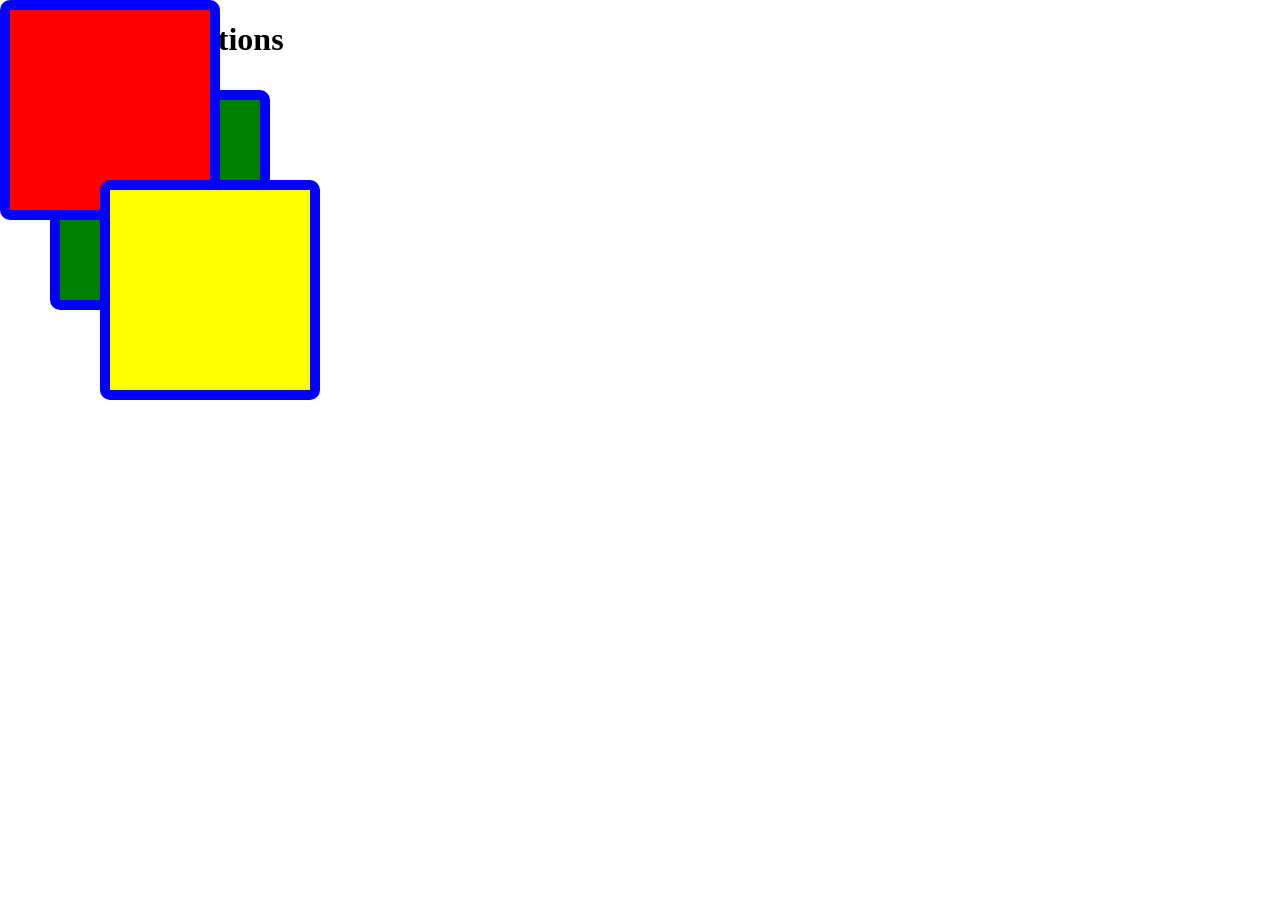
<file: ch8_css_layouts/z-index/index.html>
<!DOCTYPE html>
<html lang="en">
<head>
    <meta charset="UTF-8">
    <meta name="viewport" content="width=device-width, initial-scale=1.0">
    <title>Position</title>
    <link rel="stylesheet" href="style.css">
</head>
<body>
    <h1>Let's learn positions</h1>
    <div id="first"></div>
    <div id="second"></div>
    <div id="third"></div>
</body>
</html>
</file>
<file: ch1_intro/style.css>
h1 {
  color: blue;
}

#bottomone {
  color: green;
}


.centered_text{
    text-align: center;
}

*{
    background-color: yellow;
}

div{
    color:red !important;

}
</file>
<file: ch2_colors/style.css>
h1 {
  /* color: rgba(0, 0, 255, 0.1); */
  color: #f2d002;
}

div{
    border-style: solid;
    height: 200px;
    width: 200px;
    background-color: red;
    opacity: 1;
}

body{
    background-color: black;
}
</file>
<file: ch3_backgrounds/style.css>
body{
    background-color: blue;
    color: #fff;
    background-image: url(https://i.pinimg.com/236x/7d/67/e0/7d67e0430e304a454f4e85a52b4858a5.jpg?nii=t) ;
    background-repeat: no-repeat;
    /* background-position: center center; */
    background-size: cover;
}
</file>
<file: ch4_border_outline/style.css>
div{
    /* border-style: solid;
    border-width: 10px;
    border-color: blue; */
    border-radius: 20px;
    border: solid 10px blue ;
    height: 200px;
    width: 200px;
    margin: 50px;
    outline-style:dashed ;
    outline-width: 10px;
    outline-color: red;
    outline-offset: 5px;

}
</file>
<file: ch5_margin-padding/style.css>
div{
    border: solid 2px red;
    /* padding-top: 15px;
    padding-right: 15px;
    padding-bottom: 15px;
    padding-left: 15px; */
    padding: 15px 50px;
    display:inline-block;
    width:200px;
    height:200px;
    /* margin-top: 30px;
    margin-right: 30px;
    margin-bottom: 30px;
    margin-left: 30px; */
    margin: 30px;
}
</file>
<file: ch6_text-formatting/style.css>
h1{
color: blue;
text-align: center;
text-transform: uppercase;
text-decoration: overline;
font-size: 70px;
text-shadow: 8px 5px 3px gray;
letter-spacing: 5px;
}

p{
    text-indent: 50px;
    word-spacing: 20px;
    line-height: 30px;
    white-space: normal;
}
</file>
<file: ch7_css_fonts/style.css>
body{
   /* font-family:ole; */
}

h1{
    font-size: 100px;
    font-style: italic;
}

span{
    font-weight:bold;
    font-variant:small-caps
}
</file>
<file: ch8_css_layouts/inline-vs-block/style.css>
div{
    background-color: yellow;
    margin: 2px;
    display:inline
}

span{
    background-color: green;
    margin: 2px;
    display: block;
}
</file>
<file: ch8_css_layouts/position/style.css>
div{
    position: fixed;
    width:200px;
    height:200px;
    border: solid 10px blue;
    border-radius: 10px;
}

#first{
left: 0px;
top: 0px;
}


#second{
left: 100px;
top: 180px;
}


#third{
left:200px;
top: 360px;
}
</file>
<file: ch8_css_layouts/z-index/style.css>
div{
    position: fixed;
    width:200px;
    height:200px;
    border: solid 10px blue;
    border-radius: 10px;
}

#first{
left: 0px;
top: 0px;
background-color: red;
z-index: 101;
}


#second{
left: 50px;
top: 90px;
background-color: green;
z-index: 100;
}


#third{
left:100px;
top: 180px;
background-color:yellow;
z-index: 102;
}
</file>
